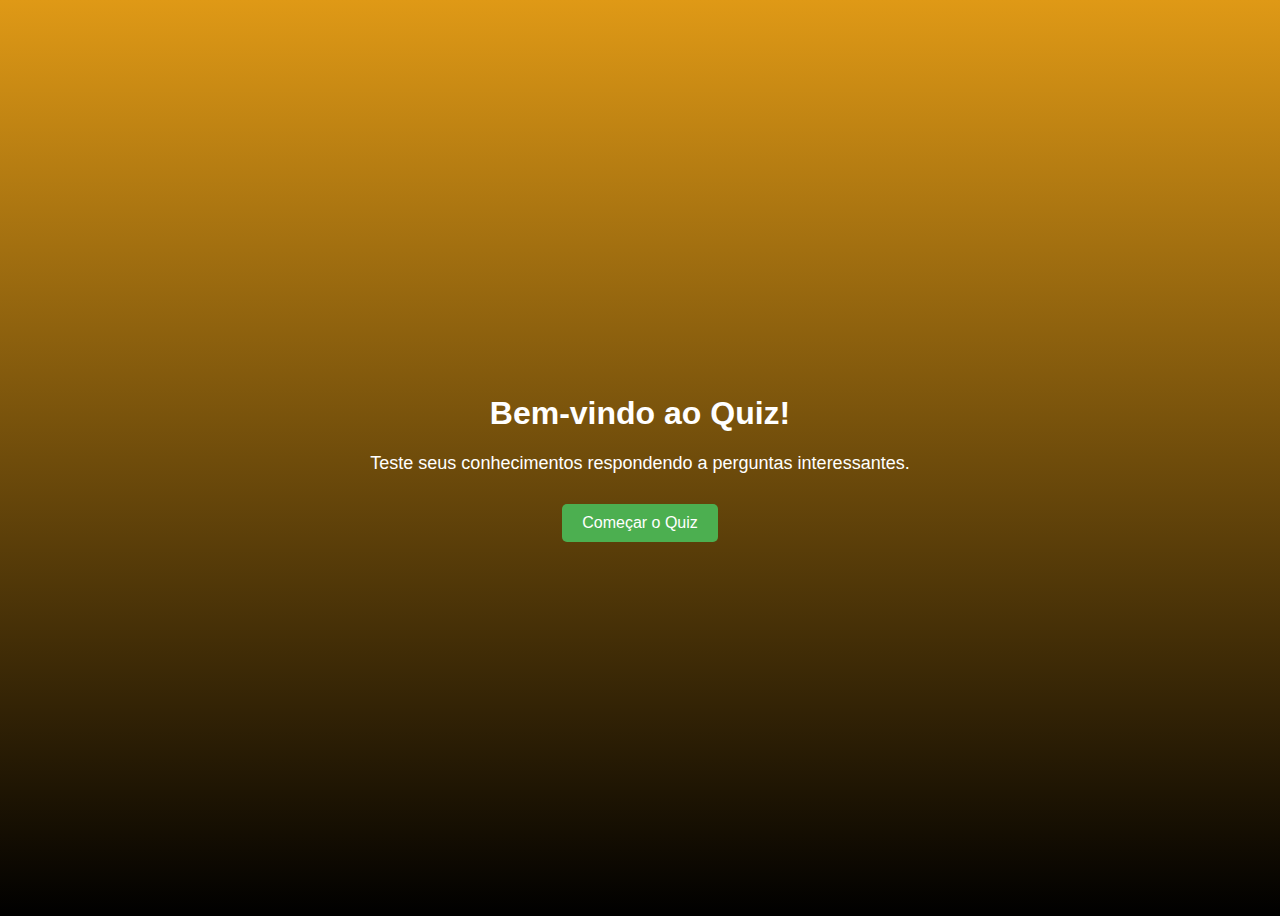
<file: index.html>
<!DOCTYPE html>
<html lang="en">
<head>
    <meta charset="UTF-8">
    <meta name="viewport" content="width=device-width, initial-scale=1.0">
    <title>Quiz - Página Inicial</title>
    <style>
        body {
            font-family: 'Poppins', sans-serif;
            min-height: 100vh;
            background: linear-gradient(180deg , #df9916, #000000);
            display: flex;
            justify-content: center;
            align-items: center;
        }
        .container {
            max-width: 800px;
            margin: 100px auto;
            text-align: center;
        }
        h1 {
            color: #ffffff;
        }
        p {
            color: #ffffff;
            font-size: 18px;
            margin-bottom: 30px;
        }
        .start-button {
            padding: 10px 20px;
            background-color: #4CAF50;
            color: white;
            border: none;
            border-radius: 5px;
            font-size: 16px;
            cursor: pointer;
        }
        .start-button:hover {
            background-color: #45a049;
        }
    </style>
</head>
<body>

<div class="container">
    <h1>Bem-vindo ao Quiz!</h1>
    <p>Teste seus conhecimentos respondendo a perguntas interessantes.</p>
    <button class="start-button" onclick="startQuiz()">Começar o Quiz</button>
</div>

<script>
    function startQuiz() {
        // Redirecionar para a primeira pergunta
        window.open("quiz.html", "_blank");;
    }
</script>

</body>
</html>
</file>
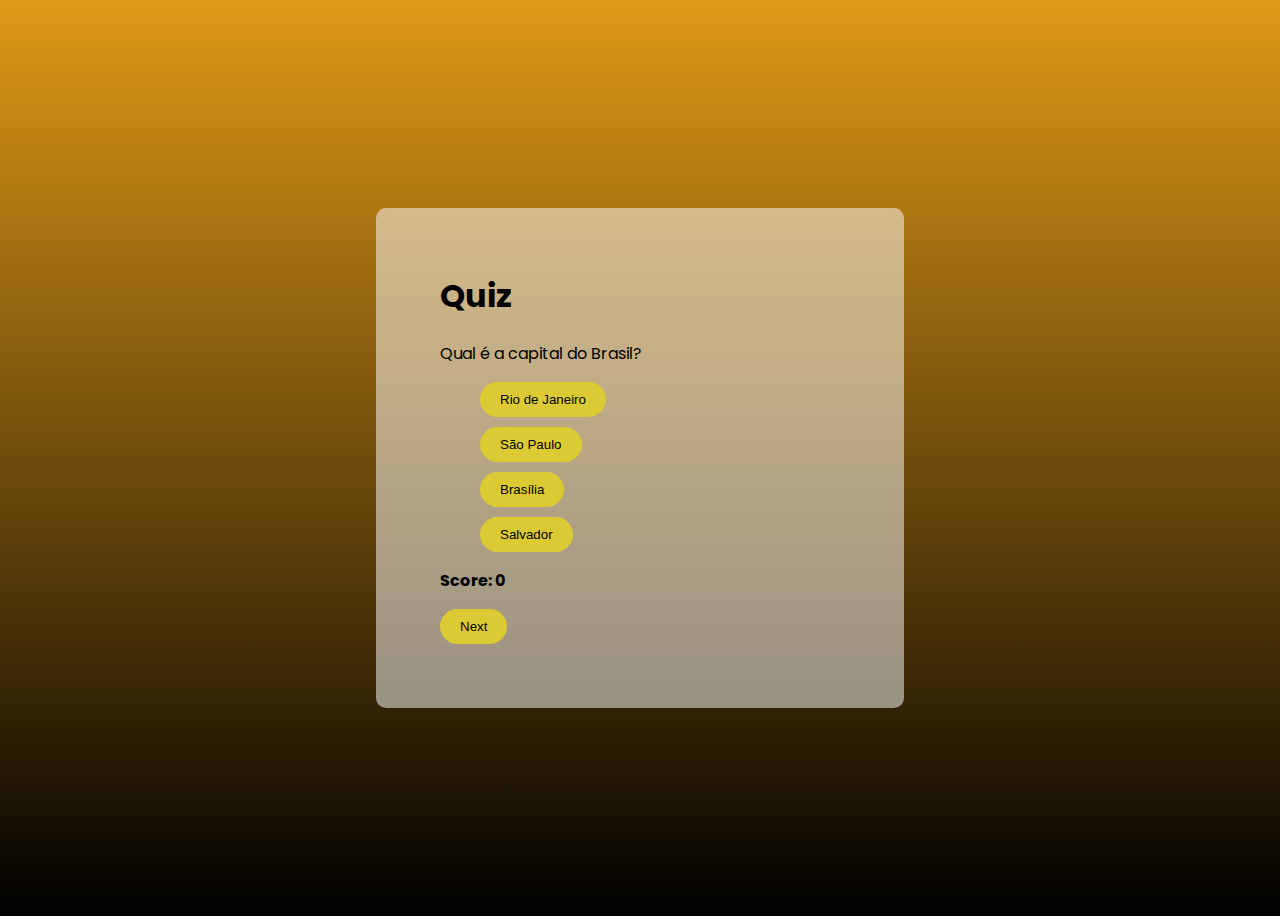
<file: quiz.html>
<!DOCTYPE html>
<html lang="en">
<head>
    <meta charset="UTF-8">
    <meta name="viewport" content="width=device-width, initial-scale=1.0">
    <title>Quiz</title>
    <link rel="stylesheet" href="styles.css">
</head>
<body>
    <div class="quiz-container">
        <h1>Quiz</h1>
        <p id="question"></p>
        <ul id="options">
            <li><button onclick="checkAnswer(0)"></button></li>
            <li><button onclick="checkAnswer(1)"></button></li>
            <li><button onclick="checkAnswer(2)"></button></li>
            <li><button onclick="checkAnswer(3)"></button></li>
        </ul>
        <p id="score">Score: 0</p>
        <button onclick="nextQuestion()">Next</button>
    </div>

    <script src="script.js"></script>
</body>
</html>
</file>
<file: styles.css>
@import url('https://fonts.googleapis.com/css2?family=Poppins:wght@400;600&display=swap');


body {
    font-family: 'Poppins', sans-serif;
    min-height: 100vh;
    background: linear-gradient(180deg , #df9916, #000000);
    display: flex;
    justify-content: center;
    align-items: center;
}

.quiz-container {
    width: 400px;
    background: rgba(255, 255, 255, .5);
    padding: 4rem;
    border-radius: 10px;
    position: relative;
}

h1 {
    margin-top: 0;
}

#options li {
    list-style: none;
    margin: 10px 0;
}

button {
    padding: 10px 20px;
    background-color: #dbca34;
    color: #020101;
    border: none;
    cursor: pointer;
    border-radius: 20px;
}

button:hover {
    background-color: #b96a29;
}

#score {
    font-weight: bold;
}
</file>
